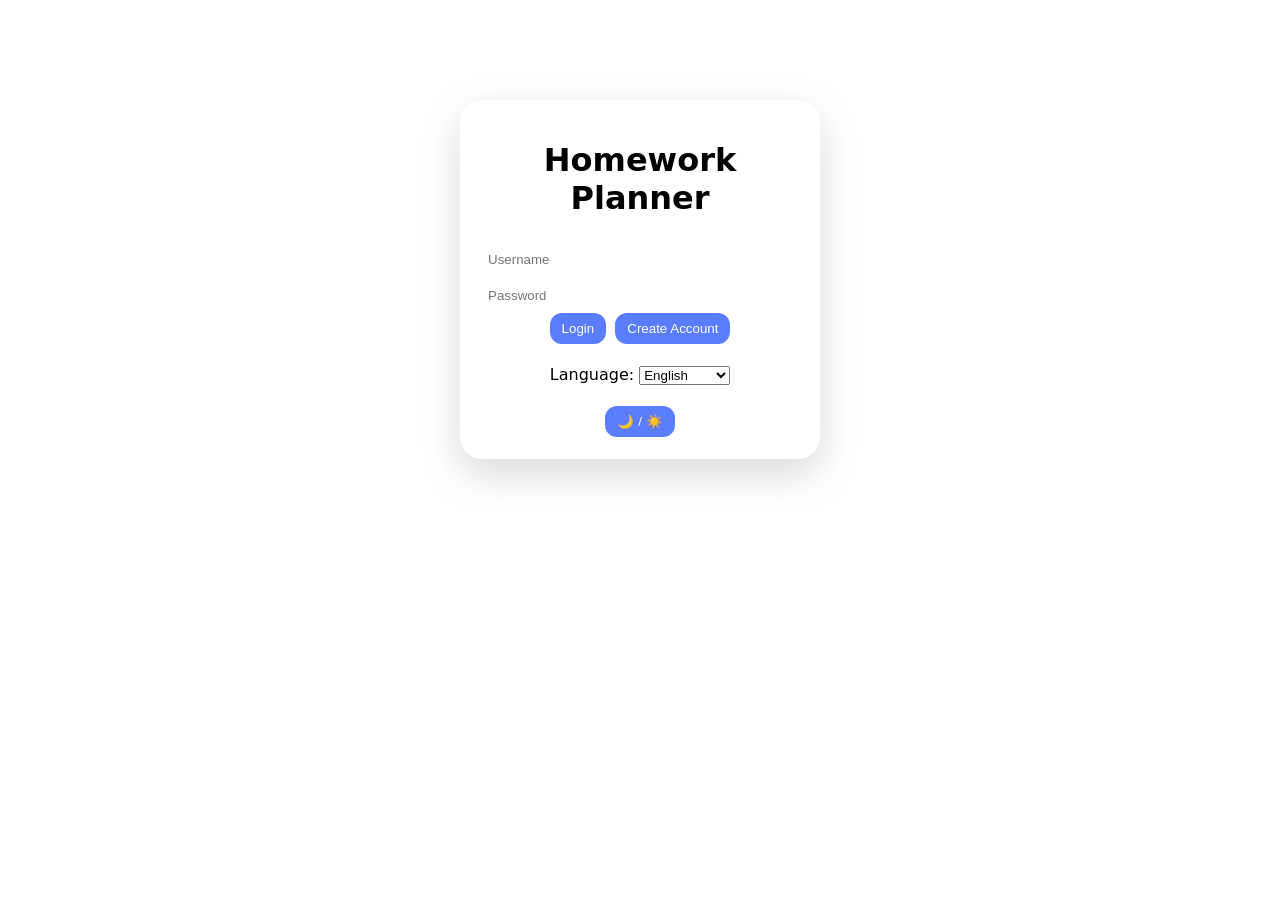
<file: index.html>
<!DOCTYPE html>
<html lang="en">
<head>
<meta charset="UTF-8">
<meta name="viewport" content="width=device-width, initial-scale=1.0">
<title>Homework Planner</title>
<link rel="stylesheet" href="css/style.css">
</head>
<body>

<div class="login-card">
  <h1 data-text="loginTitle">Homework Planner</h1>

  <input id="user" placeholder="Username" data-text="username">
  <input id="pass" type="password" placeholder="Password" data-text="password">

  <button onclick="login()" data-text="loginBtn">Login</button>
  <button onclick="register()" data-text="createBtn">Create Account</button>

  <br><br>
  <label data-text="languageLabel">Language:</label>
  <select id="language" onchange="setLanguage(this.value)">
    <option value="en">English</option>
    <option value="nl">Nederlands</option>
  </select>

  <br><br>
  <button onclick="toggleTheme()" data-text="themeBtn">🌙 / ☀️</button>
</div>

<script src="js/auth.js"></script>
<script src="js/settings.js"></script>
</body>
</html>
</file>
<file: css/style.css>
:root{
  --accent:#5a7cff;
  --radius:22px;
  --radiusSmall:12px;
  --shadow:0 15px 40px rgba(0,0,0,0.15);
  --transition:0.25s;
  --font:system-ui;
}

body.light{--bg:#f3f5ff;--card:#fff;--text:#111;--input:#eef1ff;}
body.dark{--bg:#1c1d22;--card:#2a2c33;--text:#f2f2f2;--input:#333640;}

body{
  margin:0;
  font-family:var(--font);
  background:var(--bg);
  color:var(--text);
  transition:all var(--transition);
}

.topbar{display:flex;justify-content:space-between;align-items:center;padding:15px 30px;background:var(--card);box-shadow:var(--shadow);}
button{background:var(--accent);border:none;padding:8px 12px;border-radius:var(--radiusSmall);color:white;margin:2px;cursor:pointer;}
input{width:100%;padding:8px;margin-top:5px;border-radius:var(--radiusSmall);border:none;background:var(--input);color:var(--text);outline:none;}
.login-card{width:320px;margin:auto;margin-top:100px;padding:20px;background:var(--card);border-radius:var(--radius);box-shadow:var(--shadow);text-align:center;}
.container{display:flex;gap:20px;padding:20px;flex-wrap:wrap;}
.addTask{background:var(--card);padding:15px;border-radius:var(--radius);box-shadow:var(--shadow);width:300px;}
.tasks{background:var(--card);padding:15px;border-radius:var(--radius);box-shadow:var(--shadow);flex:1;min-width:300px;}
.task{display:flex;align-items:center;justify-content:space-between;padding:10px;margin-top:8px;background:var(--input);border-radius:var(--radiusSmall);transition:all 0.2s ease;}
.task.done{text-decoration:line-through;opacity:0.5;transform:translateY(5px);}
.task input[type="checkbox"]{width:18px;height:18px;margin-right:8px;}
.task button{background:#ff5f5f;padding:5px 8px;font-size:12px;}

.settings-panel{position:fixed;top:50px;right:20px;width:300px;max-height:80%;overflow-y:auto;background:var(--card);padding:20px;border-radius:var(--radius);box-shadow:var(--shadow);z-index:999;}
.settings-panel.hidden{display:none;}
.settings-panel label{display:block;margin-top:10px;font-weight:600;}
.settings-panel input,.settings-panel select{width:100%;margin-top:4px;}

.calendar-container{
  background: var(--card);
  padding: 15px;
  border-radius: var(--radius);
  box-shadow: var(--shadow);
  margin-top: 20px;
}

#calendar{
  display: grid;
  grid-template-columns: repeat(7, 1fr);
  gap: 10px;
}

.calendar-day{
  background: var(--input);
  border-radius: var(--radiusSmall);
  padding: 10px;
  min-height: 80px;
  display: flex;
  flex-direction: column;
}

.calendar-day h4{
  margin:0 0 5px 0;
  font-size:14px;
  text-align:center;
}

.calendar-task{
  background: var(--accent);
  color: #fff;
  padding: 2px 4px;
  margin-top:2px;
  border-radius: var(--radiusSmall);
  font-size:12px;
  cursor:pointer;
  transition: all 0.2s ease;
}

.calendar-task.done{
  text-decoration: line-through;
  opacity:0.5;
  transform: translateY(2px);
}

@media(max-width:900px){
  .container{flex-direction:column;padding:10px;}
  .addTask,.tasks{width:100%;}
  .login-card{width:90%;}
}
</file>
